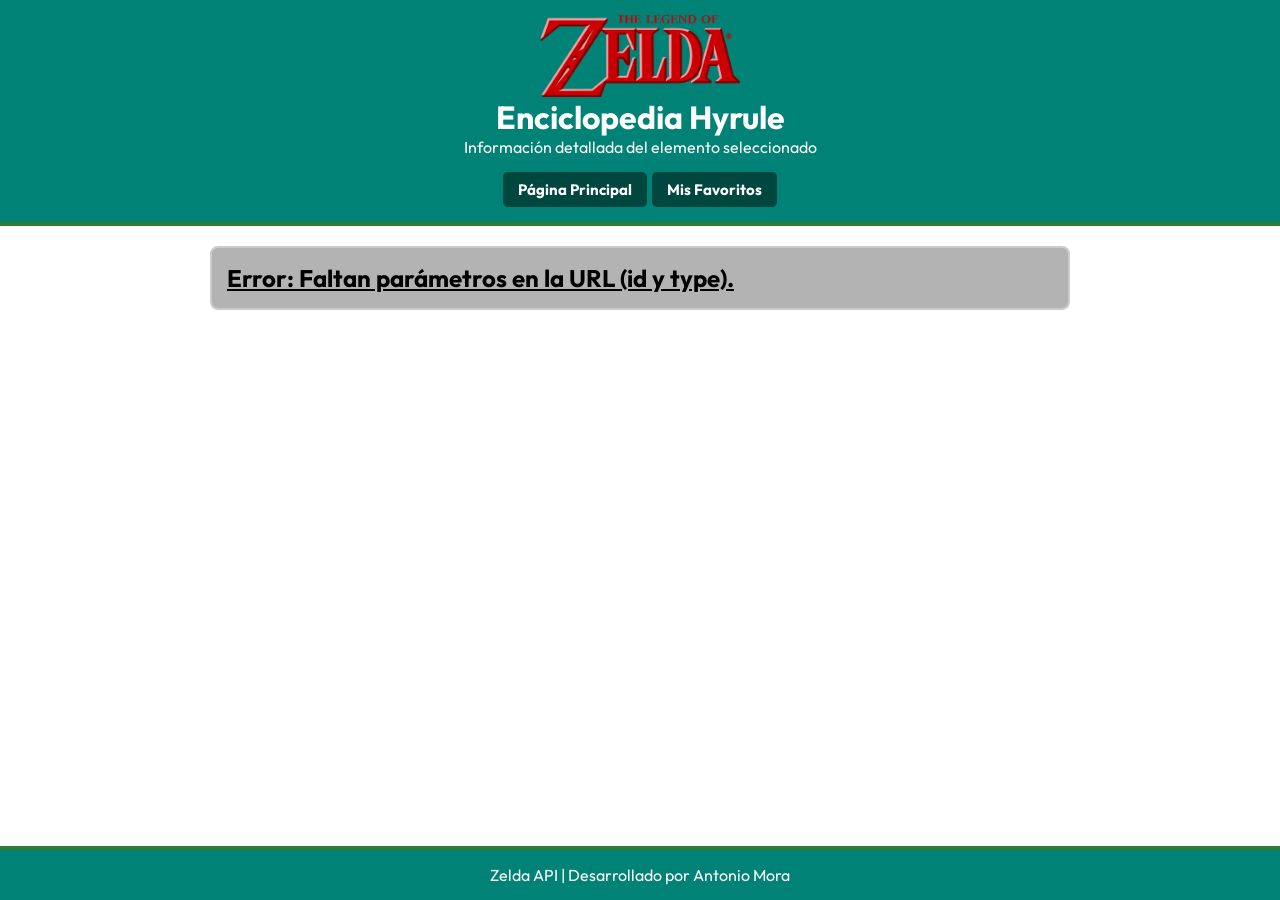
<file: detalle.html>
<!doctype html>
<html lang="es">
<head>
    <meta charset="UTF-8">
    <meta name="viewport" content="width=device-width, initial-scale=1">
    <title>Detalle - Hyrule</title>
    <link rel="icon" type="image/png" href="assets/logo.png">
    <link rel="stylesheet" href="css/styles.css">
</head>
<body>
<header class="app-header">
    <img src="assets/logo.png" alt="Logo de Zelda">
    <h1>Enciclopedia Hyrule</h1>
    <p>Información detallada del elemento seleccionado</p>
    <ul class="nav-menu">
        <li><a href="index.html">Página Principal</a></li>
        <li><a href="favoritos.html">Mis Favoritos</a></li>
    </ul>
</header>
<main class="app-container">
    <section class="card" id="detailCard">
        <h2>Cargando información desde la API de Zelda...</h2>
    </section>
</main>
<footer>
    <p>Zelda API | Desarrollado por Antonio Mora</p>
</footer>
<script src="js/detalle.js"></script>
</body>
</html>
</file>
<file: css/styles.css>
@import url('https://fonts.googleapis.com/css2?family=Outfit:wght@300;500;700&display=swap');

:root{
    --fondo-header: #008276;
    --color-letras: #333;
    --color-enlaces: #253324;
}

*{
    padding: 0;
    margin: 0;
    box-sizing: border-box;
    font-family: 'Outfit', Arial, sans-serif;
}
body {
    display: flex;
    flex-direction: column;
    min-height: 100vh;
}

main {
    flex: 1;
    width: 100%;
    max-width: 1200px;
    margin: 0 auto;
}

/*Header*/
.app-header {
    background-color: var(--fondo-header);
    color: white;
    text-align: center;
    padding: 15px;
    border-bottom: 4px solid #2E7D32;
}

.app-header img {
    width: 200px;
    display: block;
    margin: 0 auto;
}

.nav-menu {
    padding-top: 15px;
    list-style: none;
    display: flex;
    justify-content: center;
    align-items: center;
    gap: 5px;
}

.nav-menu li a {
    color: white;
    text-decoration: none;
    display: inline-block;
    padding: 8px 15px;
    background-color: #004740;
    border-radius: 5px;
    font-weight: bold;
    font-size: 15px;
}
.nav-menu li a:hover {
    background-color: #00322D;
}

/*Main index*/
.app-container {
    padding: 20px;
    max-width: 900px;
    margin: 0 auto;
    display: flex;
    flex-direction: column;
    gap: 20px;
}
.card {
    background-color: #B3B3B3;
    border: 2px solid #ccc;
    border-radius: 8px;
    padding: 15px;
    display: flex;
    flex-direction: column;
    gap: 15px;
}

h2 {
    text-decoration: underline;
}

/*Buscador*/
.search-controls {
    display: flex;
    gap: 10px;
}

.form-select, .search-input {
    padding: 8px;
    font-size: 16px;
    border: 1px solid #aaa;
    border-radius: 5px;
}

.search-input {
    flex-grow: 1;
}

.search-state {
    font-weight: bold;
}
.hidden {
    display: none;
}
/*Catalogo*/
.catalog-article {
    display: flex;
    align-items: center;
    gap: 10px;
}

.btn {
    padding: 8px 12px;
    background-color: #7D7D7D;
    border: none;
    border-radius: 4px;
    cursor: pointer;
}

.btn:hover {
    background-color: #5E5E5E;
}

.btn-danger {
    background-color: #f44336;
}

.btn-danger:hover {
    background-color: #d32f2f;
}
/*Tabla catalogo*/
table {
    width: 100%;
    border-collapse: collapse;
}
table, th, td {
    border: 1px solid black;
}

th, td {
    padding: 8px;
    text-align: center;
}

th {
    background-color: #FBBE49;
}

.table-body{
    background-color: white;
}
/*Footer*/
footer{
    background-color: var(--fondo-header);
    color: white;
    text-align: center;
    padding: 15px;
    border-top: 4px solid #2E7D32;
}

/*Detalle js*/
.detalle-divider {
    width: 100%;
}
.lista-detalles-js{
    padding-left: 1rem;
    list-style-position: inside
}
.detalle-error {
    color: red;
}

/*Pagina favoritos*/
.fav-actions{
    display: flex;
    align-items: center;
    gap: 10px;
}

/*Cards de busqueda*/
.results-grid {
    display: flex;
    flex-wrap: wrap;
    gap: 15px;
    justify-content: center;
}

.entity-title {
    font-size: 18px;
    color: #050C15;
}

.entity-desc {
    font-size: 14px;
    color: #555;
    margin: 0;
}

.entity-card {
    border: 1px dashed #666;
    background-color: #23D38A;
    padding: 10px;
    width: 250px;
    display: flex;
    flex-direction: column;
    gap: 8px;
    border-radius: 10px;
}

.entity-card p {

    text-transform: capitalize;
}

.entity-card a{
    color: #050C15;
    text-decoration: none;
}

.btn-fav {
    background-color: #253324;
    color: #CCE2FF;
}

.btn-fav:hover {
    background-color: #171F17;
}

.btn-fav.active {
    background-color: #567156;
    color: FFFFFF;
}

.btn-fav.active:hover {
    background-color: #455C45;
}
.ui-link {
    color: inherit;
}

/*transform js*/
.transform-error {
    color: red;
    text-align: center;
}
</file>
